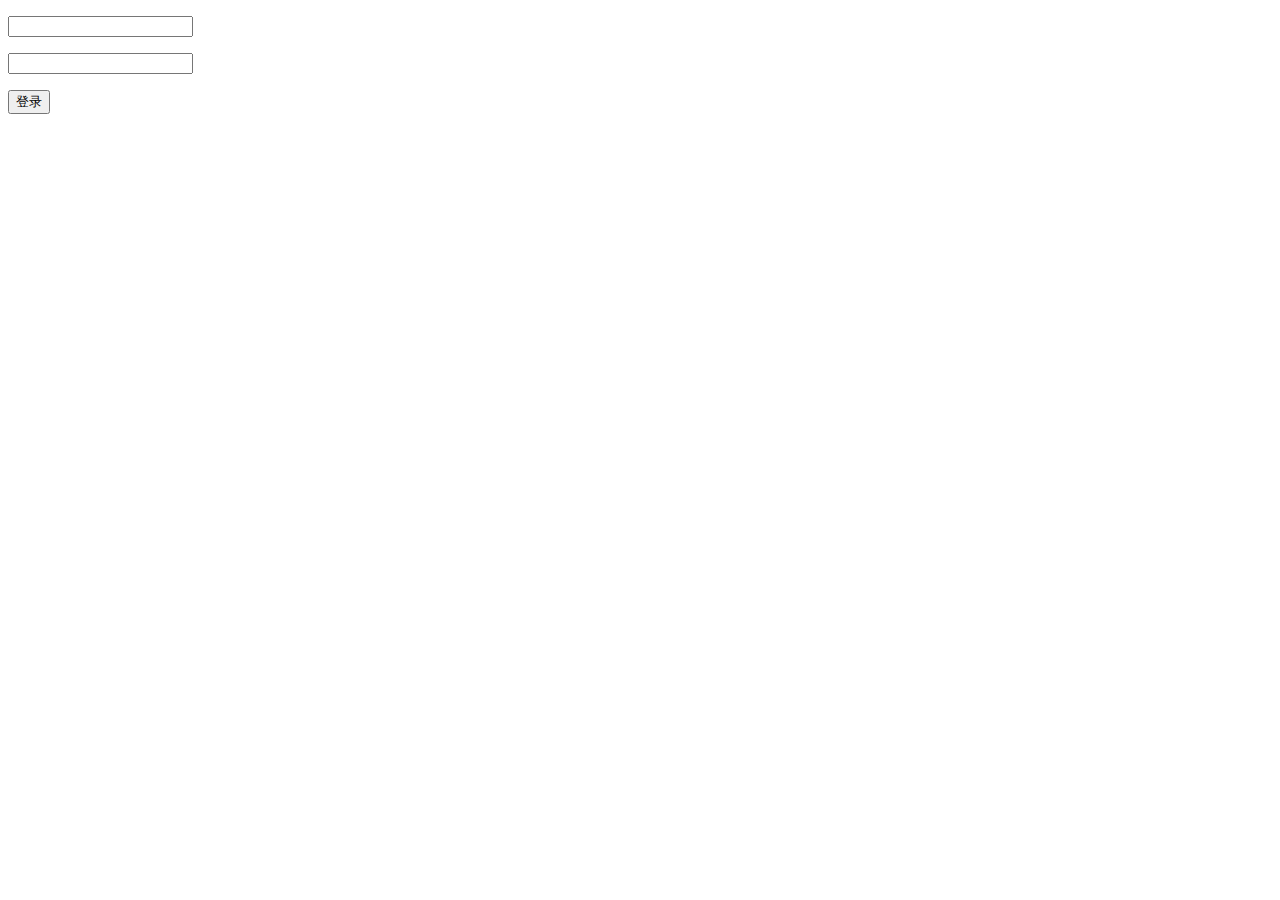
<file: templates/login.html>
<!DOCTYPE html>
<html>
<head lang="en">
    <meta charset="UTF-8">
    <title></title>
</head>
<body>
    <form method="POST" action="/login/">
        <p><input type="text" name="username" /></p>
        <p><input type="password" name="password" /></p>
        <input type="submit" value="登录" />
    </form>
</body>
</html>
</file>
